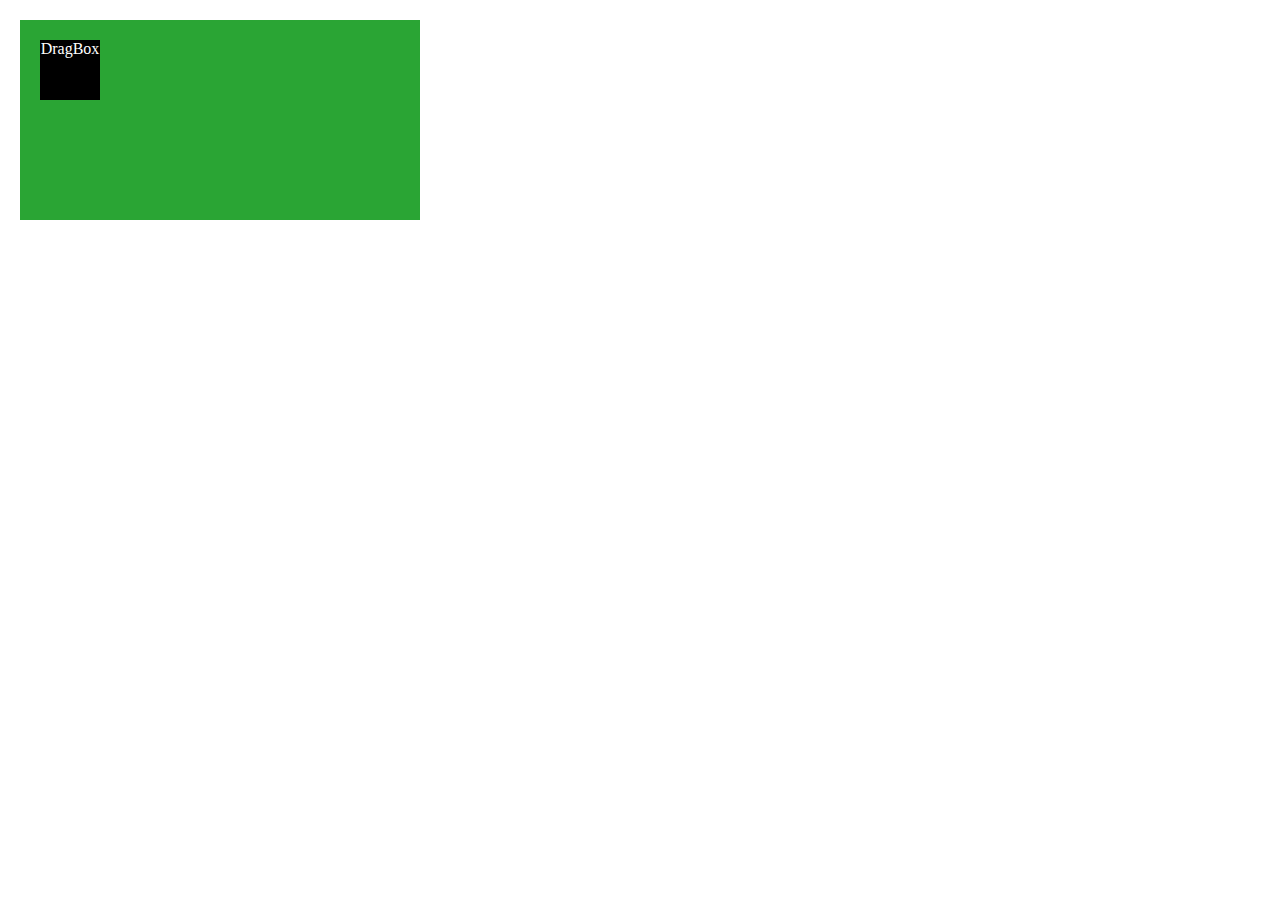
<file: part1/index.html>
<!DOCTYPE html>
<html lang="en">

<head>
    <meta charset="UTF-8">
    <meta http-equiv="X-UA-Compatible" content="IE=edge">
    <meta name="viewport" content="width=device-width, initial-scale=1.0">
    <script src="script.js" defer></script>
    <link rel="stylesheet" href="style.css">
    <title>Document</title>
</head>

<body>
    <div id='container'></div>
    <div id='box'>DragBox</div>
</body>

</html>
</file>
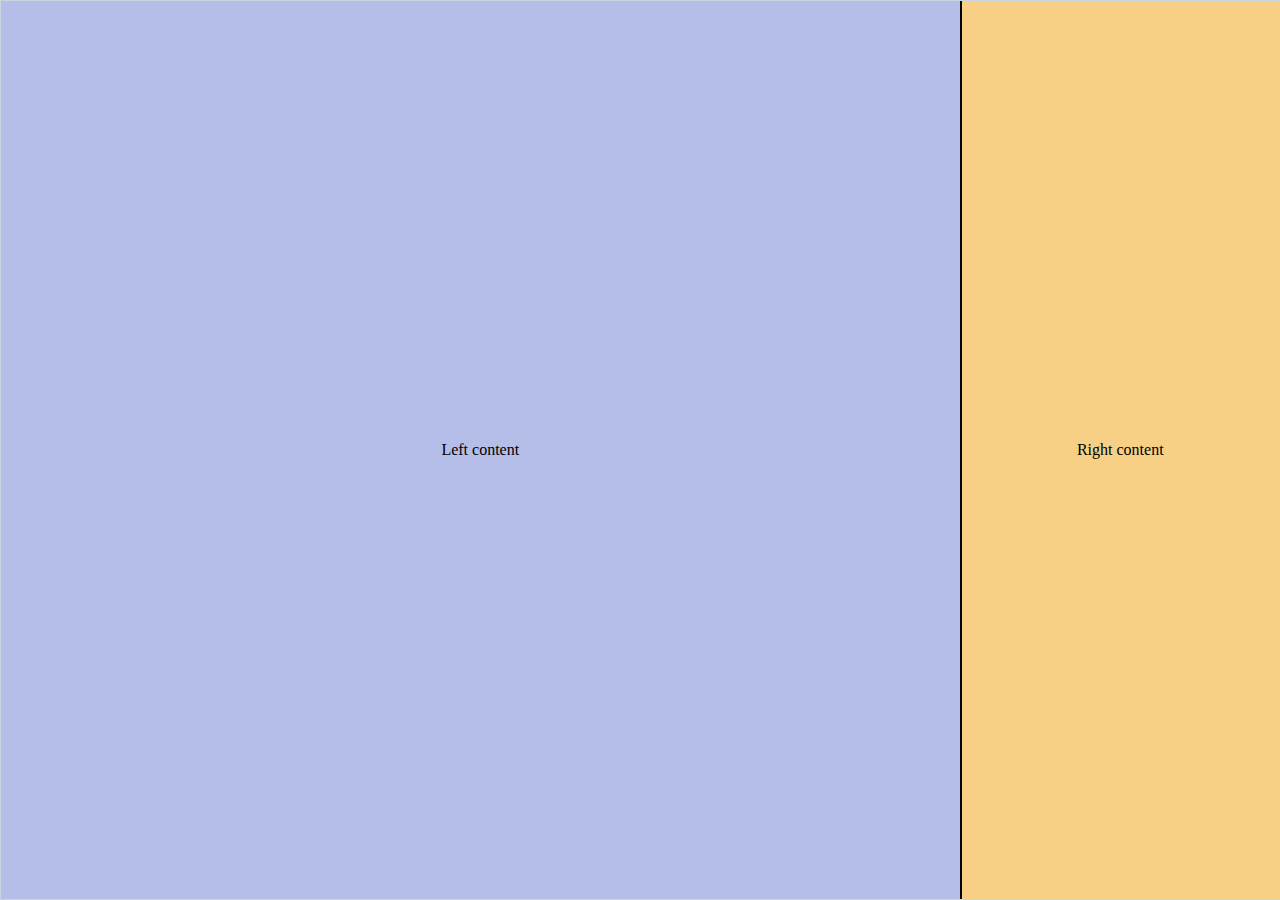
<file: part2/index.html>
<!DOCTYPE html>
<html lang="en">

<head>
    <meta charset="UTF-8">
    <meta http-equiv="X-UA-Compatible" content="IE=edge">
    <meta name="viewport" content="width=device-width, initial-scale=1.0">
    <link rel="stylesheet" href="style.css">
    <script src="script.js" defer></script>
    <title>Document</title>
</head>

<body>
    <div class="Container" >
        <div class='container_left'>Left content</div>
        <div class="resizer" id="dragMe"></div>
        <div class="container_right">Right content</div>
    </div>
</body>

</html>
</file>
<file: part1/style.css>
*{
    margin: 0;
    padding: 0;
    box-sizing: border-box;
}

#container {
    position : fixed;
    background-color : rgb(42, 165, 52);
}
  
#box {
    position : fixed;
    background: black;
    cursor :move ;
    color: white;
    text-align : center;
}
</file>
<file: part2/style.css>
*{
    margin: 0;
    padding: 0;
    box-sizing: border-box;
}

body {
    height: 100vh;
    width: 100vw;
}

.Container {
    display: flex;
    border: 1px solid #cbd5e0;
    height: 100%;
    width: 100%;
}

.container_left {
    width: 75%;
    align-items: center;
    display: flex;
    justify-content: center;
    background: rgb(181,189,233);
}

.resizer {
    background-color: black;
    cursor: ew-resize;
    height: 100%;
    width: 2px;
    
}

.container_right {
    flex: 1;
    align-items: center;
    display: flex;
    justify-content: center;
    background: rgb(247,208,133);
}
</file>
